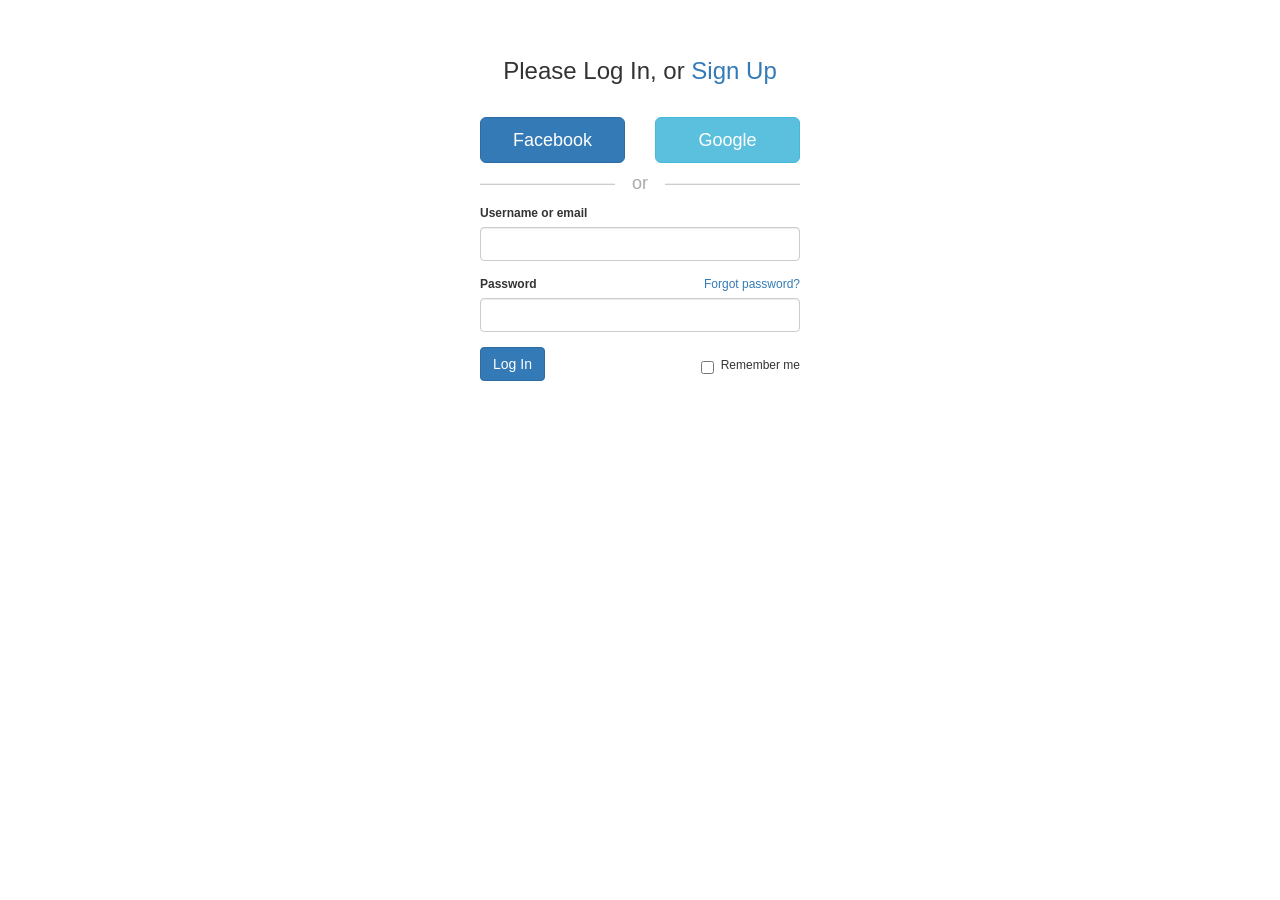
<file: index.html>
<!DOCTYPE html>
<html lang="en">
    <head>
        <meta charset="UTF-8" />
        <meta http-equiv="X-UA-Compatible" content="IE=edge" />
        <meta name="viewport" content="width=device-width, initial-scale=1.0" />
        <title>Document</title>
        
        <link
        href="//netdna.bootstrapcdn.com/bootstrap/3.0.0/css/bootstrap.min.css"
        rel="stylesheet"
        id="bootstrap-css"
        />
        <script src="//netdna.bootstrapcdn.com/bootstrap/3.0.0/js/bootstrap.min.js"></script>
        <script src="//code.jquery.com/jquery-1.11.1.min.js"></script>
        
        <link rel="stylesheet" href="login.css" />
    </head>
    <body>
        <div class="container">
            <div class="row">
                <div class="main">
                    <h3>Please Log In, or <a href="signup.html">Sign Up</a></h3>
                    <div class="row">
                        <div class="col-xs-6 col-sm-6 col-md-6">
                            <a href="#" class="btn btn-lg btn-primary btn-block">Facebook</a>
                        </div>
                        <div class="col-xs-6 col-sm-6 col-md-6">
                            <a href="#" class="btn btn-lg btn-info btn-block">Google</a>
                        </div>
                    </div>
                    <div class="login-or">
                        <hr class="hr-or" />
                        <span class="span-or">or</span>
                    </div>
                    
                    <form role="form" onsubmit="return false">
                        <div class="form-group">
                            <label for="inputUsernameEmail">Username or email</label>
                            <input type="text" class="form-control" id="inputUsernameEmail" />
                        </div>
                        <div class="form-group">
                            <a class="pull-right" href="#">Forgot password?</a>
                            <label for="inputPassword">Password</label>
                            <input type="password" class="form-control" id="inputPassword" />
                        </div>
                        <div class="checkbox pull-right">
                            <label>
                                <input type="checkbox" />
                                Remember me
                            </label>
                        </div>
                        <p class="out-display"></p>
                        <button type="submit" class="btn btn btn-primary button-submit">Log In</button>
                    </form>
                </div>
            </div>
        </div>
        <script src="login.js"></script>
    </body>
    </html>
</file>
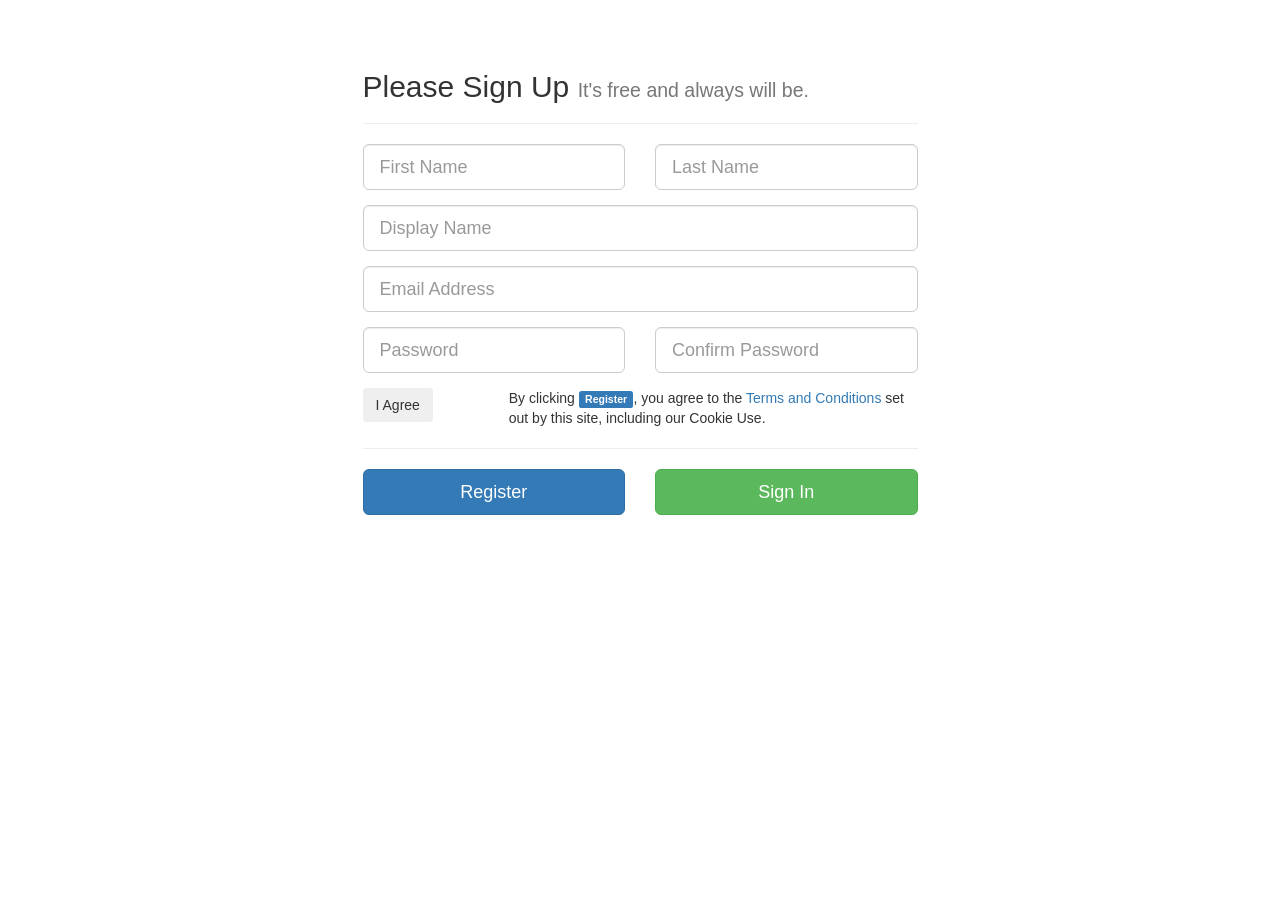
<file: signup.html>
<!DOCTYPE html>
<html lang="en">
  <head>
    <meta charset="UTF-8" />
    <meta http-equiv="X-UA-Compatible" content="IE=edge" />
    <meta name="viewport" content="width=device-width, initial-scale=1.0" />
    <title>Document</title>
    <link
      href="//netdna.bootstrapcdn.com/bootstrap/3.1.0/css/bootstrap.min.css"
      rel="stylesheet"
      id="bootstrap-css"
    />
    <script src="//netdna.bootstrapcdn.com/bootstrap/3.1.0/js/bootstrap.min.js"></script>
    <script src="//code.jquery.com/jquery-1.11.1.min.js"></script>
    <!------ Include the above in your HEAD tag ---------->

    <link rel="stylesheet" href="signup.css">
  </head>
  <body>
    <div class="container">
      <div class="row">
        <div
          class="col-xs-12 col-sm-8 col-md-6 col-sm-offset-2 col-md-offset-3"
        >
          <form role="form">
            <h2>Please Sign Up <small>It's free and always will be.</small></h2>
            <hr class="colorgraph" />
            <div class="row">
              <div class="col-xs-12 col-sm-6 col-md-6">
                <div class="form-group">
                  <input
                    type="text"
                    name="first_name"
                    id="first_name"
                    class="form-control input-lg"
                    placeholder="First Name"
                    tabindex="1"
                  />
                </div>
              </div>
              <div class="col-xs-12 col-sm-6 col-md-6">
                <div class="form-group">
                  <input
                    type="text"
                    name="last_name"
                    id="last_name"
                    class="form-control input-lg"
                    placeholder="Last Name"
                    tabindex="2"
                  />
                </div>
              </div>
            </div>
            <div class="form-group">
              <input
                type="text"
                name="display_name"
                id="display_name"
                class="form-control input-lg"
                placeholder="Display Name"
                tabindex="3"
              />
            </div>
            <div class="form-group">
              <input
                type="email"
                name="email"
                id="email"
                class="form-control input-lg"
                placeholder="Email Address"
                tabindex="4"
              />
            </div>
            <div class="row">
              <div class="col-xs-12 col-sm-6 col-md-6">
                <div class="form-group">
                  <input
                    type="password"
                    name="password"
                    id="password"
                    class="form-control input-lg"
                    placeholder="Password"
                    tabindex="5"
                  />
                </div>
              </div>
              <div class="col-xs-12 col-sm-6 col-md-6">
                <div class="form-group">
                  <input
                    type="password"
                    name="password_confirmation"
                    id="password_confirmation"
                    class="form-control input-lg"
                    placeholder="Confirm Password"
                    tabindex="6"
                  />
                </div>
              </div>
            </div>
            <div class="row">
              <div class="col-xs-4 col-sm-3 col-md-3">
                <span class="button-checkbox">
                  <button
                    type="button"
                    class="btn"
                    data-color="info"
                    tabindex="7"
                  >
                    I Agree
                  </button>
                  <input
                    type="checkbox"
                    name="t_and_c"
                    id="t_and_c"
                    class="hidden"
                    value="1"
                  />
                </span>
              </div>
              <div class="col-xs-8 col-sm-9 col-md-9">
                By clicking
                <strong class="label label-primary">Register</strong>, you agree
                to the
                <a href="#" data-toggle="modal" data-target="#t_and_c_m"
                  >Terms and Conditions</a
                >
                set out by this site, including our Cookie Use.
              </div>
            </div>

            <hr class="colorgraph" />
            <div class="row">
              <div class="col-xs-12 col-md-6">
                <input
                  type="submit"
                  value="Register"
                  class="btn btn-primary btn-block btn-lg"
                  tabindex="7"
                />
              </div>
              <div class="col-xs-12 col-md-6">
                <a href="index.html" class="btn btn-success btn-block btn-lg">Sign In</a>
              </div>
            </div>
          </form>
        </div>
      </div>
      <!-- Modal -->
      <div
        class="modal fade"
        id="t_and_c_m"
        tabindex="-1"
        role="dialog"
        aria-labelledby="myModalLabel"
        aria-hidden="true"
      >
        <div class="modal-dialog modal-lg">
          <div class="modal-content">
            <div class="modal-header">
              <button
                type="button"
                class="close"
                data-dismiss="modal"
                aria-hidden="true"
              >
                ×
              </button>
              <h4 class="modal-title" id="myModalLabel">Terms & Conditions</h4>
            </div>
            <div class="modal-body">
              <p>
                Lorem ipsum dolor sit amet, consectetur adipisicing elit.
                Similique, itaque, modi, aliquam nostrum at sapiente
                consequuntur natus odio reiciendis perferendis rem nisi tempore
                possimus ipsa porro delectus quidem dolorem ad.
              </p>
              <p>
                Lorem ipsum dolor sit amet, consectetur adipisicing elit.
                Similique, itaque, modi, aliquam nostrum at sapiente
                consequuntur natus odio reiciendis perferendis rem nisi tempore
                possimus ipsa porro delectus quidem dolorem ad.
              </p>
              <p>
                Lorem ipsum dolor sit amet, consectetur adipisicing elit.
                Similique, itaque, modi, aliquam nostrum at sapiente
                consequuntur natus odio reiciendis perferendis rem nisi tempore
                possimus ipsa porro delectus quidem dolorem ad.
              </p>
              <p>
                Lorem ipsum dolor sit amet, consectetur adipisicing elit.
                Similique, itaque, modi, aliquam nostrum at sapiente
                consequuntur natus odio reiciendis perferendis rem nisi tempore
                possimus ipsa porro delectus quidem dolorem ad.
              </p>
              <p>
                Lorem ipsum dolor sit amet, consectetur adipisicing elit.
                Similique, itaque, modi, aliquam nostrum at sapiente
                consequuntur natus odio reiciendis perferendis rem nisi tempore
                possimus ipsa porro delectus quidem dolorem ad.
              </p>
              <p>
                Lorem ipsum dolor sit amet, consectetur adipisicing elit.
                Similique, itaque, modi, aliquam nostrum at sapiente
                consequuntur natus odio reiciendis perferendis rem nisi tempore
                possimus ipsa porro delectus quidem dolorem ad.
              </p>
              <p>
                Lorem ipsum dolor sit amet, consectetur adipisicing elit.
                Similique, itaque, modi, aliquam nostrum at sapiente
                consequuntur natus odio reiciendis perferendis rem nisi tempore
                possimus ipsa porro delectus quidem dolorem ad.
              </p>
            </div>
            <div class="modal-footer">
              <button
                type="button"
                class="btn btn-primary"
                data-dismiss="modal"
              >
                I Agree
              </button>
            </div>
          </div>
          <!-- /.modal-content -->
        </div>
        <!-- /.modal-dialog -->
      </div>
      <!-- /.modal -->
    </div>
  </body>
</html>
</file>
<file: login.css>
/* @import url(http://fonts.googleapis.com/css?family=Roboto:400);
body {
  background-color:#fff;
  -webkit-font-smoothing: antialiased;
  font: normal 14px Roboto,arial,sans-serif;
}

.container {
    padding: 25px;
    position: fixed;
    width: 100% ;
}

.form-login {
    background-color: #EDEDED;
    padding-top: 10px;
    padding-bottom: 20px;
    padding-left: 20px;
    padding-right: 20px;
    border-radius: 15px;
    border-color:#d2d2d2;
    border-width: 5px;
    box-shadow:0 1px 0 #cfcfcf;
}

h4 { 
 border:0 solid #fff; 
 border-bottom-width:1px;
 padding-bottom:10px;
 text-align: center;
}

.form-control {
    border-radius: 10px;
}

.wrapper {
    text-align: center;
}
.row{
    margin: auto !important;
}
.out-display{
    color: red ;
    text-align: center;
} */
body {
    padding-top: 15px;
    font-size: 12px
  }
  .main {
    max-width: 320px;
    margin: 0 auto;
  }
  .login-or {
    position: relative;
    font-size: 18px;
    color: #aaa;
    margin-top: 10px;
            margin-bottom: 10px;
    padding-top: 10px;
    padding-bottom: 10px;
  }
  .span-or {
    display: block;
    position: absolute;
    left: 50%;
    top: -2px;
    margin-left: -25px;
    background-color: #fff;
    width: 50px;
    text-align: center;
  }
  .hr-or {
    background-color: #cdcdcd;
    height: 1px;
    margin-top: 0px !important;
    margin-bottom: 0px !important;
  }
  h3 {
    text-align: center;
    line-height: 300%;
  }
</file>
<file: signup.css>
.container{
    margin-top: 5rem !important;
}
</file>
